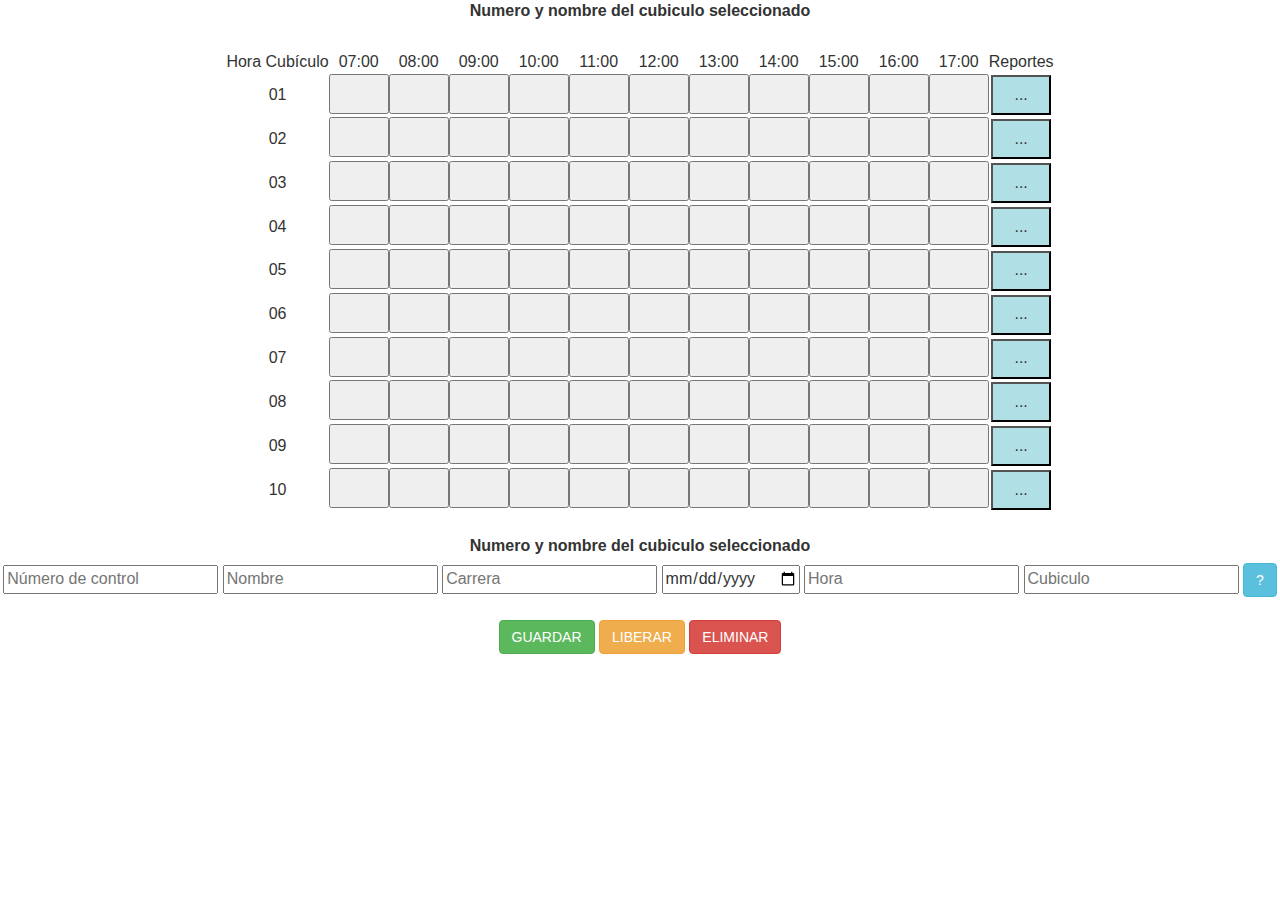
<file: CubiculosProjectoWeb/index.html>
<!DOCTYPE html>
<html>
<head>
	<meta charset="UTF-8">
	<title>Proyecto Final</title>
	<link rel="stylesheet" href="https://maxcdn.bootstrapcdn.com/bootstrap/3.3.7/css/bootstrap.min.css" integrity="sha384-BVYiiSIFeK1dGmJRAkycuHAHRg32OmUcww7on3RYdg4Va+PmSTsz/K68vbdEjh4u" crossorigin="anonymous">
	<link rel="stylesheet" href="css/estilos.css">
	<script
  	src="https://code.jquery.com/jquery-3.2.1.min.js"
  	integrity="sha256-hwg4gsxgFZhOsEEamdOYGBf13FyQuiTwlAQgxVSNgt4="
 	 crossorigin="anonymous"></script>
  	<script src="js/eventos.js"></script>
</head>
<body>
	<label for="usr" id="fechaHeader" class="center-block">Numero y nombre del cubiculo seleccionado</label>
	<br>
	<article id="articleTablaCubiculos">
		<table class="tableCubiculos" align="center">
		<tr>
			<td>Hora Cubículo</td>
			<td>07:00</td>
			<td>08:00</td>
			<td>09:00</td>
			<td>10:00</td>
			<td>11:00</td>
			<td>12:00</td>
			<td>13:00</td>
			<td>14:00</td>
			<td>15:00</td>
			<td>16:00</td>
			<td>17:00</td>
			<td>Reportes</td>
		</tr>
		<tr>
			<td>01</td>
			<td><button id="c01h1"></button></td>
			<td><button id="c01h2"></button></td>
			<td><button id="c01h3"></button></td>
			<td><button id="c01h4"></button></td>
			<td><button id="c01h5"></button></td>
			<td><button id="c01h6"></button></td>
			<td><button id="c01h7"></button></td>
			<td><button id="c01h8"></button></td>
			<td><button id="c01h9"></button></td>
			<td><button id="c01h10"></button></td>
			<td><button id="c01h11"></button></td>
			<td><button id="c01R" style="background-color:powderblue;">...</button></td>
		</tr>
		<tr>
			<td>02</td>
			<td><button id="c02h1"></button></td>
			<td><button id="c02h2"></button></td>
			<td><button id="c02h3"></button></td>
			<td><button id="c02h4"></button></td>
			<td><button id="c02h5"></button></td>
			<td><button id="c02h6"></button></td>
			<td><button id="c02h7"></button></td>
			<td><button id="c02h8"></button></td>
			<td><button id="c02h9"></button></td>
			<td><button id="c02h10"></button></td>
			<td><button id="c02h11"></button></td>
			<td><button id="c02R" style="background-color:powderblue;">...</button></td>
		</tr>
		<tr>
			<td>03</td>
			<td><button id="c03h1"></button></td>
			<td><button id="c03h2"></button></td>
			<td><button id="c03h3"></button></td>
			<td><button id="c03h4"></button></td>
			<td><button id="c03h5"></button></td>
			<td><button id="c03h6"></button></td>
			<td><button id="c03h7"></button></td>
			<td><button id="c03h8"></button></td>
			<td><button id="c03h9"></button></td>
			<td><button id="c03h10"></button></td>
			<td><button id="c03h11"></button></td>
			<td><button id="c03R" style="background-color:powderblue;">...</button></td>
		</tr>
		<tr>
			<td>04</td>
			<td><button id="c04h1"></button></td>
			<td><button id="c04h2"></button></td>
			<td><button id="c04h3"></button></td>
			<td><button id="c04h4"></button></td>
			<td><button id="c04h5"></button></td>
			<td><button id="c04h6"></button></td>
			<td><button id="c04h7"></button></td>
			<td><button id="c04h8"></button></td>
			<td><button id="c04h9"></button></td>
			<td><button id="c04h10"></button></td>
			<td><button id="c04h11"></button></td>
			<td><button id="c04R" style="background-color:powderblue;">...</button></td>
		</tr>
		<tr>
			<td>05</td>
			<td><button id="c05h1"></button></td>
			<td><button id="c05h2"></button></td>
			<td><button id="c05h3"></button></td>
			<td><button id="c05h4"></button></td>
			<td><button id="c05h5"></button></td>
			<td><button id="c05h6"></button></td>
			<td><button id="c05h7"></button></td>
			<td><button id="c05h8"></button></td>
			<td><button id="c05h9"></button></td>
			<td><button id="c05h10"></button></td>
			<td><button id="c05h11"></button></td>
			<td><button id="c05R" style="background-color:powderblue;">...</button></td>
		</tr>
		<tr>
			<td>06</td>
			<td><button id="c06h1"></button></td>
			<td><button id="c06h2"></button></td>
			<td><button id="c06h3"></button></td>
			<td><button id="c06h4"></button></td>
			<td><button id="c06h5"></button></td>
			<td><button id="c06h6"></button></td>
			<td><button id="c06h7"></button></td>
			<td><button id="c06h8"></button></td>
			<td><button id="c06h9"></button></td>
			<td><button id="c06h10"></button></td>
			<td><button id="c06h11"></button></td>
			<td><button id="c06R" style="background-color:powderblue;">...</button></td>
		</tr>
		<tr>
			<td>07</td>
			<td><button id="c07h1"></button></td>
			<td><button id="c07h2"></button></td>
			<td><button id="c07h3"></button></td>
			<td><button id="c07h4"></button></td>
			<td><button id="c07h5"></button></td>
			<td><button id="c07h6"></button></td>
			<td><button id="c07h7"></button></td>
			<td><button id="c07h8"></button></td>
			<td><button id="c07h9"></button></td>
			<td><button id="c07h10"></button></td>
			<td><button id="c07h11"></button></td>
			<td><button id="c07R" style="background-color:powderblue;">...</button></td>
		</tr>
		<tr>
			<td>08</td>
			<td><button id="c08h1"></button></td>
			<td><button id="c08h2"></button></td>
			<td><button id="c08h3"></button></td>
			<td><button id="c08h4"></button></td>
			<td><button id="c08h5"></button></td>
			<td><button id="c08h6"></button></td>
			<td><button id="c08h7"></button></td>
			<td><button id="c08h8"></button></td>
			<td><button id="c08h9"></button></td>
			<td><button id="c08h10"></button></td>
			<td><button id="c08h11"></button></td>
			<td><button id="c08R" style="background-color:powderblue;">...</button></td>
		</tr>
		<tr>
			<td>09</td>
			<td><button id="c09h1"></button></td>
			<td><button id="c09h2"></button></td>
			<td><button id="c09h3"></button></td>
			<td><button id="c09h4"></button></td>
			<td><button id="c09h5"></button></td>
			<td><button id="c09h6"></button></td>
			<td><button id="c09h7"></button></td>
			<td><button id="c09h8"></button></td>
			<td><button id="c09h9"></button></td>
			<td><button id="c09h10"></button></td>
			<td><button id="c09h11"></button></td>
			<td><button id="c09R" style="background-color:powderblue;">...</button></td>
		</tr
		<tr>
			<td>10</td>
			<td><button id="c10h1"></button></td>
			<td><button id="c10h2"></button></td>
			<td><button id="c10h3"></button></td>
			<td><button id="c10h4"></button></td>
			<td><button id="c10h5"></button></td>
			<td><button id="c10h6"></button></td>
			<td><button id="c10h7"></button></td>
			<td><button id="c10h8"></button></td>
			<td><button id="c10h9"></button></td>
			<td><button id="c10h10"></button></td>
			<td><button id="c10h11"></button></td>
			<td><button id="c10R" style="background-color:powderblue;">...</button></td>
		</tr>
	</table>
	</article>
	<br>
	<article id="articleCubiculo">
		<label for="usr" id="txtCubiculoYHora">Numero y nombre del cubiculo seleccionado</label>
		<br>
		<article id="articleDatosCubiculo">
			<input type="numeric" placeholder="Número de control" id="txtNumeroControl">
			<input type="text" placeholder="Nombre" id="txtNombre">
			<input type="text" placeholder="Carrera" id="txtCarrera">
			<input type="Date" placeholder="Fecha" id="txtFecha">
			<input type="text" placeholder="Hora" id="txtHora">
			<input type="text" placeholder="Cubiculo" id="txtCubiculo">
			<button class="btn btn-info">?</button>
		</article>
		<br>
		<article>
			<button class="btn btn-success" id="btnGuardar">GUARDAR</button>
			<button class="btn btn-warning" id="btnLiberar">LIBERAR</button>
			<button class="btn btn-danger" id="btnEliminar">ELIMINAR</button>
		</article>
	</article>
	<br>
	<br>
	<br>
</body>
</html>
</file>
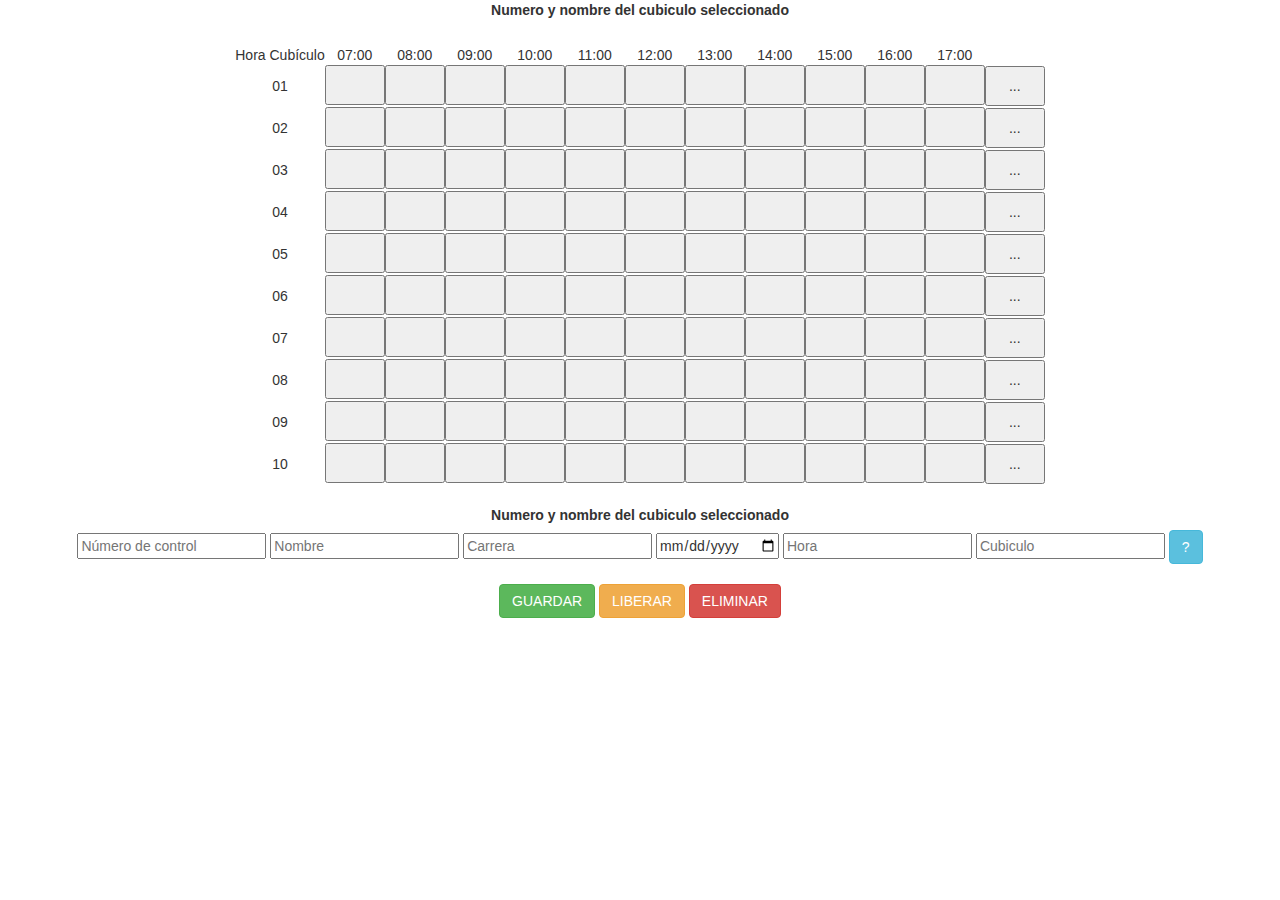
<file: proyectofinal/index.html>
<!DOCTYPE html>
<html>
<head>
	<meta charset="UTF-8">
	<title>Proyecto Final</title>
	<link rel="stylesheet" href="css/estilos.css">
	<script src="js/eventos.js"></script>
	<link rel="stylesheet" href="https://maxcdn.bootstrapcdn.com/bootstrap/3.3.7/css/bootstrap.min.css" integrity="sha384-BVYiiSIFeK1dGmJRAkycuHAHRg32OmUcww7on3RYdg4Va+PmSTsz/K68vbdEjh4u" crossorigin="anonymous">
	<script
  	src="https://code.jquery.com/jquery-3.2.1.min.js"
  	integrity="sha256-hwg4gsxgFZhOsEEamdOYGBf13FyQuiTwlAQgxVSNgt4="
  	crossorigin="anonymous">
  	</script>
</head>
<body>
	<label for="usr" id="fechaHeader" class="center-block">Numero y nombre del cubiculo seleccionado</label>
	<br>
	<article id="articleTablaCubiculos">
		<table class="tableCubiculos" align="center">
		<tr>
			<td>Hora Cubículo</td>
			<td>07:00</td>
			<td>08:00</td>
			<td>09:00</td>
			<td>10:00</td>
			<td>11:00</td>
			<td>12:00</td>
			<td>13:00</td>
			<td>14:00</td>
			<td>15:00</td>
			<td>16:00</td>
			<td>17:00</td>
		</tr>
		<tr>
			<td>01</td>
			<td><button></button></td>
			<td><button></button></td>
			<td><button></button></td>
			<td><button></button></td>
			<td><button></button></td>
			<td><button></button></td>
			<td><button></button></td>
			<td><button></button></td>
			<td><button></button></td>
			<td><button></button></td>
			<td><button></button></td>
			<td><button>...</button></td>
		</tr>
		<tr>
			<td>02</td>
			<td><button></button></td>
			<td><button></button></td>
			<td><button></button></td>
			<td><button></button></td>
			<td><button></button></td>
			<td><button></button></td>
			<td><button></button></td>
			<td><button></button></td>
			<td><button></button></td>
			<td><button></button></td>
			<td><button></button></td>
			<td><button>...</button></td>
		</tr>
		<tr>
			<td>03</td>
			<td><button></button></td>
			<td><button></button></td>
			<td><button></button></td>
			<td><button></button></td>
			<td><button></button></td>
			<td><button></button></td>
			<td><button></button></td>
			<td><button></button></td>
			<td><button></button></td>
			<td><button></button></td>
			<td><button></button></td>
			<td><button>...</button></td>
		</tr>
		<tr>
			<td>04</td>
			<td><button></button></td>
			<td><button></button></td>
			<td><button></button></td>
			<td><button></button></td>
			<td><button></button></td>
			<td><button></button></td>
			<td><button></button></td>
			<td><button></button></td>
			<td><button></button></td>
			<td><button></button></td>
			<td><button></button></td>
			<td><button>...</button></td>
		</tr>
		<tr>
			<td>05</td>
			<td><button></button></td>
			<td><button></button></td>
			<td><button></button></td>
			<td><button></button></td>
			<td><button></button></td>
			<td><button></button></td>
			<td><button></button></td>
			<td><button></button></td>
			<td><button></button></td>
			<td><button></button></td>
			<td><button></button></td>
			<td><button>...</button></td>
		</tr>
		<tr>
			<td>06</td>
			<td><button></button></td>
			<td><button></button></td>
			<td><button></button></td>
			<td><button></button></td>
			<td><button></button></td>
			<td><button></button></td>
			<td><button></button></td>
			<td><button></button></td>
			<td><button></button></td>
			<td><button></button></td>
			<td><button></button></td>
			<td><button>...</button></td>
		</tr>
		<tr>
			<td>07</td>
			<td><button></button></td>
			<td><button></button></td>
			<td><button></button></td>
			<td><button></button></td>
			<td><button></button></td>
			<td><button></button></td>
			<td><button></button></td>
			<td><button></button></td>
			<td><button></button></td>
			<td><button></button></td>
			<td><button></button></td>
			<td><button>...</button></td>
		</tr>
		<tr>
			<td>08</td>
			<td><button></button></td>
			<td><button></button></td>
			<td><button></button></td>
			<td><button></button></td>
			<td><button></button></td>
			<td><button></button></td>
			<td><button></button></td>
			<td><button></button></td>
			<td><button></button></td>
			<td><button></button></td>
			<td><button></button></td>
			<td><button>...</button></td>
		</tr>
		<tr>
			<td>09</td>
			<td><button></button></td>
			<td><button></button></td>
			<td><button></button></td>
			<td><button></button></td>
			<td><button></button></td>
			<td><button></button></td>
			<td><button></button></td>
			<td><button></button></td>
			<td><button></button></td>
			<td><button></button></td>
			<td><button></button></td>
			<td><button>...</button></td>
		</tr>
		<tr>
			<td>10</td>
			<td><button></button></td>
			<td><button></button></td>
			<td><button></button></td>
			<td><button></button></td>
			<td><button></button></td>
			<td><button></button></td>
			<td><button></button></td>
			<td><button></button></td>
			<td><button></button></td>
			<td><button></button></td>
			<td><button></button></td>
			<td><button>...</button></td>
		</tr>
	</table>
	</article>
	<br>
	<article id="articleCubiculo">
		<label for="usr">Numero y nombre del cubiculo seleccionado</label>
		<br>
		<article id="articleDatosCubiculo">
			<input type="numeric" placeholder="Número de control">
			<input type="text" placeholder="Nombre">
			<input type="text" placeholder="Carrera">
			<input type="Date" placeholder="Fecha">
			<input type="text" placeholder="Hora">
			<input type="text" placeholder="Cubiculo">
			<button class="btn btn-info">?</button>
		</article>
		<br>
		<article>
			<button class="btn btn-success">GUARDAR</button>
			<button class="btn btn-warning">LIBERAR</button>
			<button class="btn btn-danger">ELIMINAR</button>
		</article>
	</article>
	<br>
	<br>
	<br>
</body>
</html>
</file>
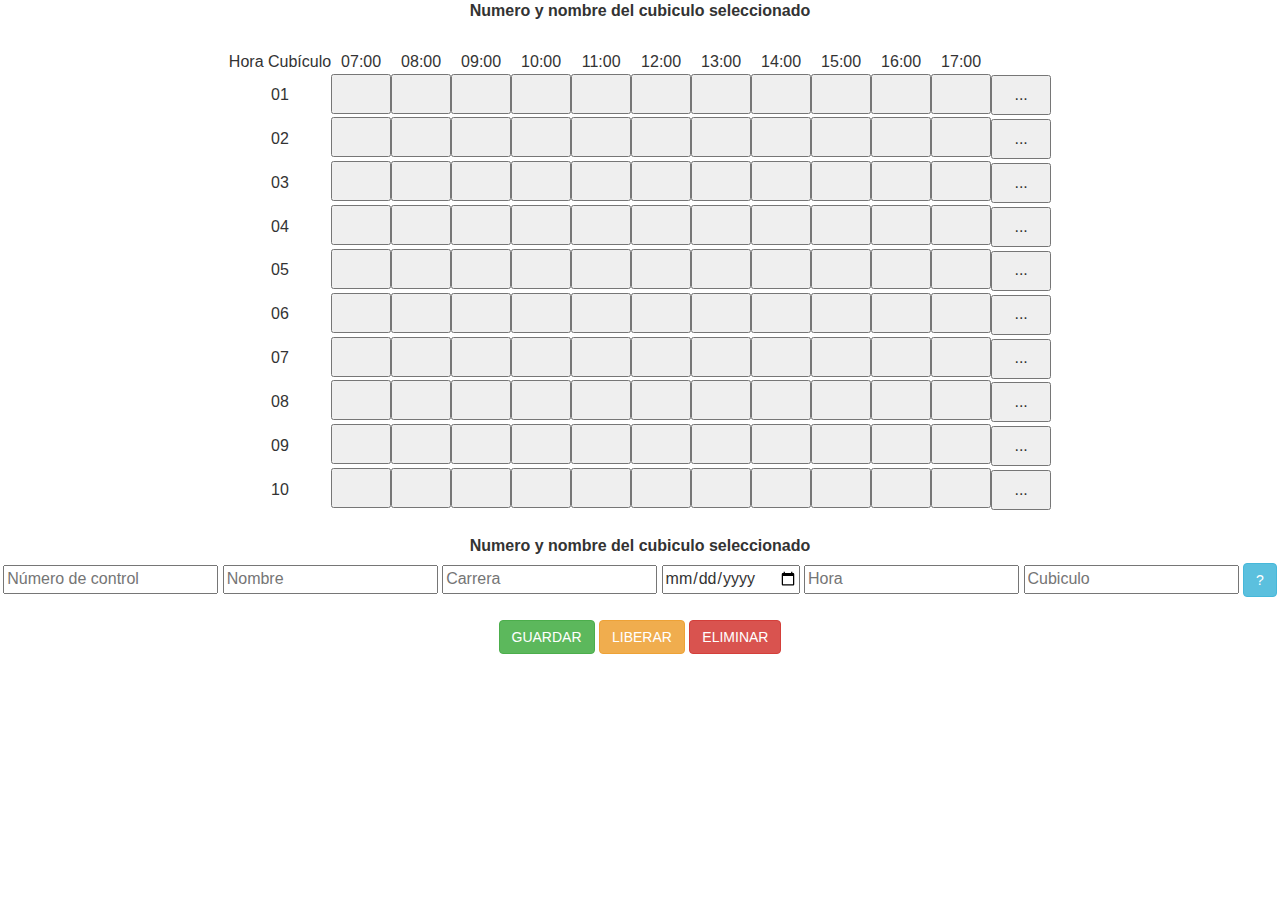
<file: proyectofinal/CubiculosToñoXJorge/index.html>
<!DOCTYPE html>
<html>
<head>
	<meta charset="UTF-8">
	<title>Proyecto Final</title>
	<link rel="stylesheet" href="https://maxcdn.bootstrapcdn.com/bootstrap/3.3.7/css/bootstrap.min.css" integrity="sha384-BVYiiSIFeK1dGmJRAkycuHAHRg32OmUcww7on3RYdg4Va+PmSTsz/K68vbdEjh4u" crossorigin="anonymous">
	<link rel="stylesheet" href="css/estilos.css">
	<script
  	src="https://code.jquery.com/jquery-3.2.1.min.js"
  	integrity="sha256-hwg4gsxgFZhOsEEamdOYGBf13FyQuiTwlAQgxVSNgt4="
 	 crossorigin="anonymous"></script>
  	<script src="js/eventos.js"></script>
</head>
<body>
	<label for="usr" id="fechaHeader" class="center-block">Numero y nombre del cubiculo seleccionado</label>
	<br>
	<article id="articleTablaCubiculos">
		<table class="tableCubiculos" align="center">
		<tr>
			<td>Hora Cubículo</td>
			<td>07:00</td>
			<td>08:00</td>
			<td>09:00</td>
			<td>10:00</td>
			<td>11:00</td>
			<td>12:00</td>
			<td>13:00</td>
			<td>14:00</td>
			<td>15:00</td>
			<td>16:00</td>
			<td>17:00</td>
		</tr>
		<tr>
			<td>01</td>
			<td><button></button></td>
			<td><button></button></td>
			<td><button></button></td>
			<td><button></button></td>
			<td><button></button></td>
			<td><button></button></td>
			<td><button></button></td>
			<td><button></button></td>
			<td><button></button></td>
			<td><button></button></td>
			<td><button></button></td>
			<td><button>...</button></td>
		</tr>
		<tr>
			<td>02</td>
			<td><button></button></td>
			<td><button></button></td>
			<td><button></button></td>
			<td><button></button></td>
			<td><button></button></td>
			<td><button></button></td>
			<td><button></button></td>
			<td><button></button></td>
			<td><button></button></td>
			<td><button></button></td>
			<td><button></button></td>
			<td><button>...</button></td>
		</tr>
		<tr>
			<td>03</td>
			<td><button></button></td>
			<td><button></button></td>
			<td><button></button></td>
			<td><button></button></td>
			<td><button></button></td>
			<td><button></button></td>
			<td><button></button></td>
			<td><button></button></td>
			<td><button></button></td>
			<td><button></button></td>
			<td><button></button></td>
			<td><button>...</button></td>
		</tr>
		<tr>
			<td>04</td>
			<td><button></button></td>
			<td><button></button></td>
			<td><button></button></td>
			<td><button></button></td>
			<td><button></button></td>
			<td><button></button></td>
			<td><button></button></td>
			<td><button></button></td>
			<td><button></button></td>
			<td><button></button></td>
			<td><button></button></td>
			<td><button>...</button></td>
		</tr>
		<tr>
			<td>05</td>
			<td><button></button></td>
			<td><button></button></td>
			<td><button></button></td>
			<td><button></button></td>
			<td><button></button></td>
			<td><button></button></td>
			<td><button></button></td>
			<td><button></button></td>
			<td><button></button></td>
			<td><button></button></td>
			<td><button></button></td>
			<td><button>...</button></td>
		</tr>
		<tr>
			<td>06</td>
			<td><button></button></td>
			<td><button></button></td>
			<td><button></button></td>
			<td><button></button></td>
			<td><button></button></td>
			<td><button></button></td>
			<td><button></button></td>
			<td><button></button></td>
			<td><button></button></td>
			<td><button></button></td>
			<td><button></button></td>
			<td><button>...</button></td>
		</tr>
		<tr>
			<td>07</td>
			<td><button></button></td>
			<td><button></button></td>
			<td><button></button></td>
			<td><button></button></td>
			<td><button></button></td>
			<td><button></button></td>
			<td><button></button></td>
			<td><button></button></td>
			<td><button></button></td>
			<td><button></button></td>
			<td><button></button></td>
			<td><button>...</button></td>
		</tr>
		<tr>
			<td>08</td>
			<td><button></button></td>
			<td><button></button></td>
			<td><button></button></td>
			<td><button></button></td>
			<td><button></button></td>
			<td><button></button></td>
			<td><button></button></td>
			<td><button></button></td>
			<td><button></button></td>
			<td><button></button></td>
			<td><button></button></td>
			<td><button>...</button></td>
		</tr>
		<tr>
			<td>09</td>
			<td><button></button></td>
			<td><button></button></td>
			<td><button></button></td>
			<td><button></button></td>
			<td><button></button></td>
			<td><button></button></td>
			<td><button></button></td>
			<td><button></button></td>
			<td><button></button></td>
			<td><button></button></td>
			<td><button></button></td>
			<td><button>...</button></td>
		</tr>
		<tr>
			<td>10</td>
			<td><button></button></td>
			<td><button></button></td>
			<td><button></button></td>
			<td><button></button></td>
			<td><button></button></td>
			<td><button></button></td>
			<td><button></button></td>
			<td><button></button></td>
			<td><button></button></td>
			<td><button></button></td>
			<td><button></button></td>
			<td><button>...</button></td>
		</tr>
	</table>
	</article>
	<br>
	<article id="articleCubiculo">
		<label for="usr">Numero y nombre del cubiculo seleccionado</label>
		<br>
		<article id="articleDatosCubiculo">
			<input type="numeric" placeholder="Número de control" id="txtNumeroControl">
			<input type="text" placeholder="Nombre" id="txtNombre">
			<input type="text" placeholder="Carrera" id="txtCarrera">
			<input type="Date" placeholder="Fecha" id="txtFecha">
			<input type="text" placeholder="Hora" id="txtHora">
			<input type="text" placeholder="Cubiculo" id="txtCubiculo">
			<button class="btn btn-info">?</button>
		</article>
		<br>
		<article>
			<button class="btn btn-success" id="btnGuardar">GUARDAR</button>
			<button class="btn btn-warning" id="btnLiberar">LIBERAR</button>
			<button class="btn btn-danger" id="btnEliminar">ELIMINAR</button>
		</article>
	</article>
	<br>
	<br>
	<br>
</body>
</html>
</file>
<file: CubiculosProjectoWeb/css/estilos.css>
body{
	font-size: 16px;
	margin: 0 auto;
	text-align: center;
}

#fechaHeader{
	text-align: center;
}

body table: {
	margin: auto;
}

.tableCubiculos td{
	text-align: center;
}

.tableCubiculos button{
	width: 60px;
	height: 40px;
}

#articleCubiculo{
	text-align: center;
	/*border: 1px solid black;*/
	/*visibility: hidden;*/
}
</file>
<file: proyectofinal/css/estilos.css>
body{
	font-size: 16px;
	margin: 0 auto;
	text-align: center;
}

#fechaHeader{
	text-align: center;
}

body table: {
	margin: auto;
}

.tableCubiculos td{
	text-align: center;
}

.tableCubiculos button{
	width: 60px;
	height: 40px;
}

#articleCubiculo{
	text-align: center;
}

#articleDatosCubiculo{

}
</file>
<file: proyectofinal/CubiculosToñoXJorge/css/estilos.css>
body{
	font-size: 16px;
	margin: 0 auto;
	text-align: center;
}

#fechaHeader{
	text-align: center;
}

body table: {
	margin: auto;
}

.tableCubiculos td{
	text-align: center;
}

.tableCubiculos button{
	width: 60px;
	height: 40px;
}

#articleCubiculo{
	text-align: center;
}

#articleDatosCubiculo{

}
</file>
